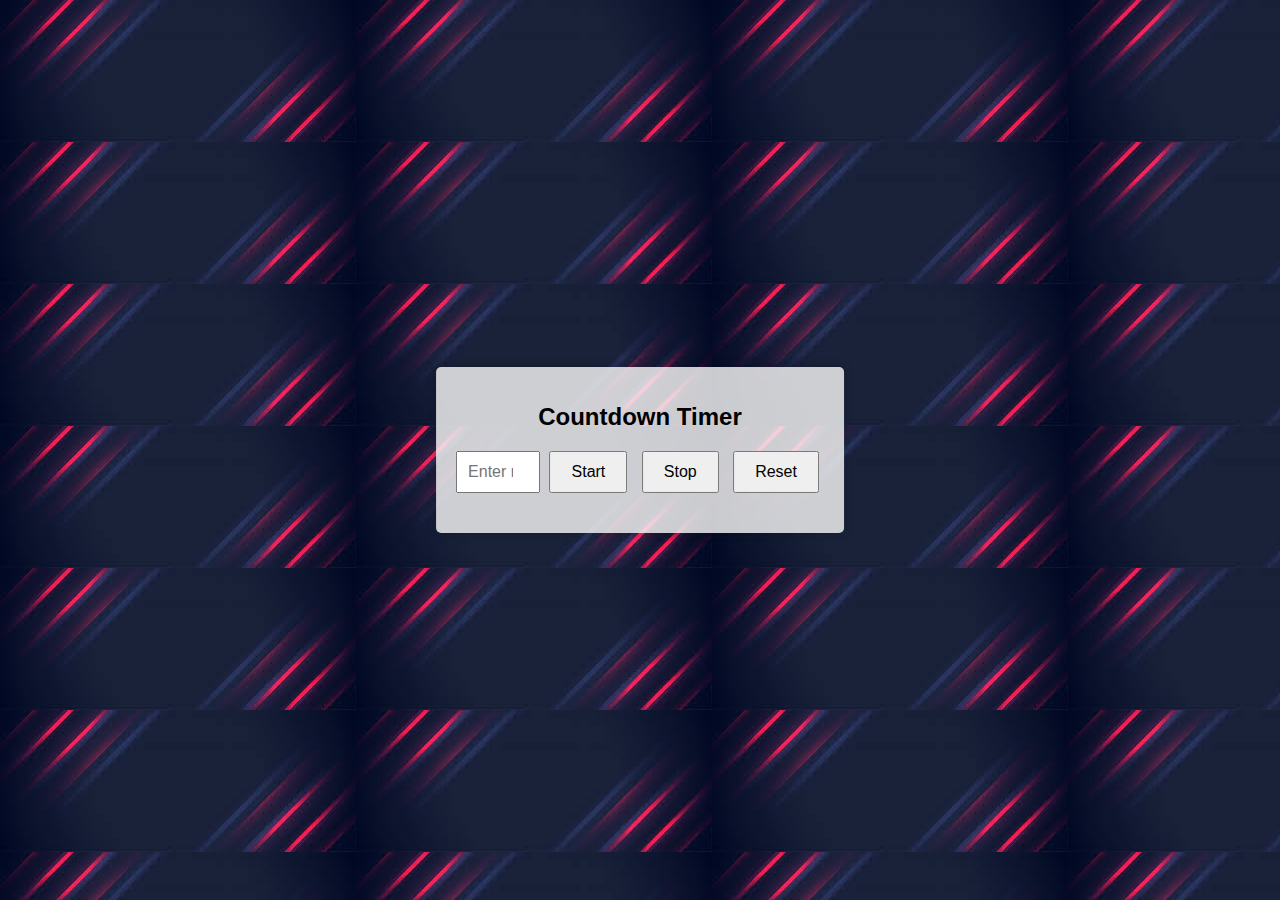
<file: Web Development/Countdown Timer/index.html>
<!DOCTYPE html>
<html lang="en">

<head>
    <meta charset="UTF-8" />
    <meta name="viewport" content="width=device-width, initial-scale=1.0" />
    <link rel="stylesheet" href="style.css" />
    <title>Countdown Timer</title>
</head>

<body>
    <div class="timer-container">
        <h1>Countdown Timer</h1>
        <div class="input-container">
            <input type="number" id="minutes" placeholder="Enter minutes" />
            <button id="start">Start</button>
            <button id="stop">Stop</button>
            <button id="reset">Reset</button>
        </div>
        <div class="display">
            <span id="timer"></span>
        </div>
    </div>
    <script src="script.js"></script>
</body>

</html>
</file>
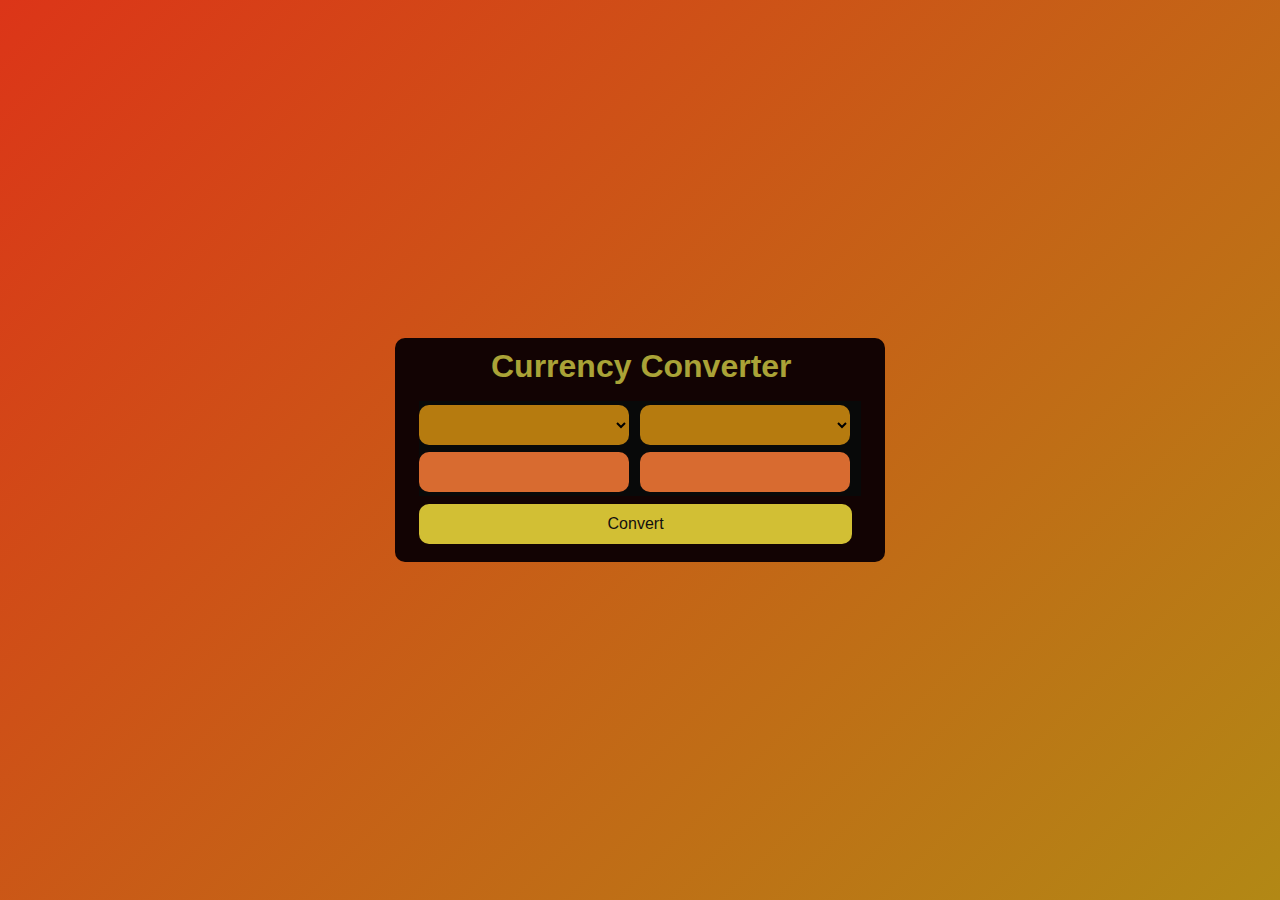
<file: Web Development/Currency Converter/index.html>
<!DOCTYPE html>
<html lang="en">

<head>
    <meta charset="UTF-8">
    <meta name="viewport" content="width=device-width, initial-scale=1.0">
    <title>Currency Convertor App</title>
    <link rel="stylesheet" href="style.css">
</head>

<body>
    <div class="container">
        <h1>Currency Converter</h1>
        <div class="box">
            <div class="left_box">
                <select name="currency" class="currency"></select>
                <input type="number" name="" id="num">
            </div>
            <div class="right_box">
                <select name="currency" class="currency"></select>
                <input type="text" name="" id="ans" disabled>
            </div>
        </div>
        <button class="btn" id="btn">Convert</button>
    </div>
    <script src="script.js"></script>
</body>

</html>
</file>
<file: Web Development/Countdown Timer/style.css>
body {
    background-image: url([data-uri]);
    font-family: Arial, sans-serif;
    text-align: center;
    margin: 0;
    padding: 0;
}

.timer-container {
    background-color: #f2f2f2d5;
    position: absolute;
    top: 50%;
    left: 50%;
    transform: translate(-50%, -50%);
    padding: 20px;
    border-radius: 5px;
    box-shadow: 0 0 10px rgba(0, 0, 0, 0.2);
    max-width: 400px;
    margin: 0 auto;
}

h1 {
    font-size: 24px;
}

.input-container {
    margin: 20px 0;
}

input[type="number"] {
    padding: 10px;
    width: 60px;
    font-size: 16px;
}

button {
    padding: 10px 20px;
    font-size: 16px;
    cursor: pointer;
    margin: 0 5px;
}

.display {
    font-size: 36px;
    font-weight: bold;
}
</file>
<file: Web Development/Currency Converter/style.css>
* {
  margin: 0;
  padding: 0;
  box-sizing: border-box;
}

body {
  background: linear-gradient(315deg, #b28815, #dc3518);
  height: 100vh;
  display: flex;
  align-items: center;
  justify-content: center;
}

.container {
  background-color: hwb(0 1% 93%);
  padding: 10px 24px;
  border-radius: 10px;
  width: 490px;
}

h1 {
  color: #f0ed4faf;
  margin-left: 72px;
  margin-bottom: 0.5em;
  font-family: sans-serif;
}


.container .box {
  width: 100%;
  display: flex;
  background-color: rgb(8, 9, 9);
}

.box div {
  width: 100%;
}

select {
  width: 95%;
  height: 40px;
  font-size: 1.2em;
  cursor: pointer;
  background: #b67b0f;
  outline: none;
  color: black;
  margin: 0.2em 0;
  padding: 0 1em;
  border-radius: 10px;
  border: none;
}


input {
  width: 95%;
  height: 40px;
  font-size: 1em;
  margin: 0.2em 0;
  border-radius: 10px;
  border: none;
  background: #d86b30;
  outline: none;
  padding: 0 1em;
}


.btn {
  width: 98%;
  height: 40px;
  background: #d2bf34;
  color: rgb(18, 15, 15);
  border-radius: 10px;
  border: none;
  cursor: pointer;
  font-size: 1em;
  margin: 0.5em 0;
}
</file>
